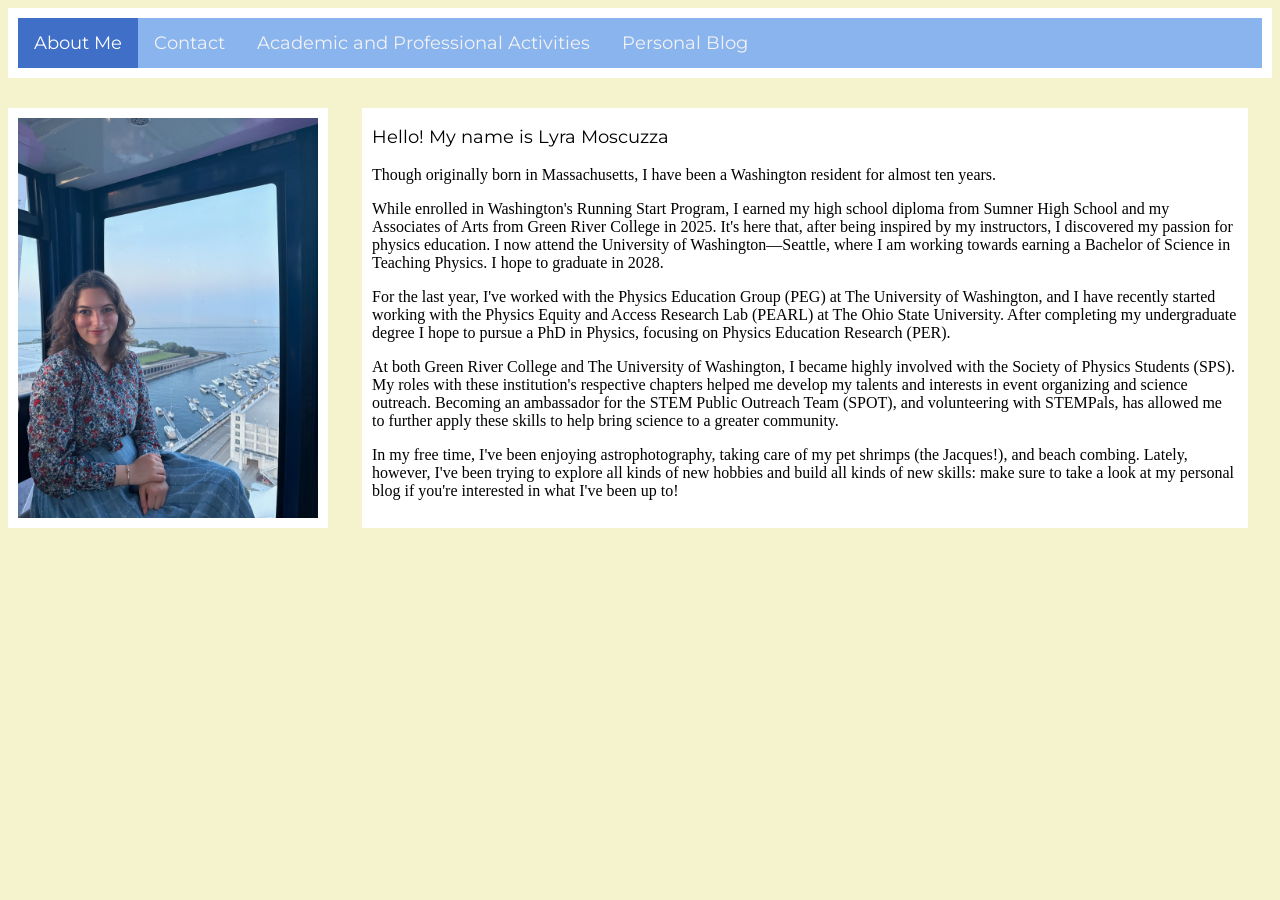
<file: index.html>
<!DOCTYPE html>
<html>
    <head>
        <title>Lyra Moscuzza: About Me</title>
        <link rel="stylesheet" href="aboutme.css">

        <link rel="preconnect" href="https://fonts.googleapis.com">
        <link rel="preconnect" href="https://fonts.gstatic.com" crossorigin>
        <link href="https://fonts.googleapis.com/css2?family=Lato:ital,wght@0,100;0,300;0,400;0,700;0,900;1,100;1,300;1,400;1,700;1,900&family=Montserrat:ital,wght@0,100..900;1,100..900&display=swap" rel="stylesheet">

    </head>
    <body>
        <div class="topnav">
            <a class="active" href="index.html">About Me</a>
            <a href="contact.html">Contact</a>
            <a href="academics.html">Academic and Professional Activities</a>
            <a href="personalblog.html">Personal Blog</a>
        </div>

        <img class="personal-image" src="WebsiteImages/AboutMe_LyraMoscuzza_Image.JPG">

        <div class="aboutme-text">
            <p class="my-name">
                Hello! My name is Lyra Moscuzza
            </p>

            <p class="background">
                Though originally born in Massachusetts, I have been a Washington resident for almost ten years.
            </p>

            <p class="schooling">
                While enrolled in Washington's Running Start Program, I earned my high school diploma from Sumner
                High School and my Associates of Arts from Green River College in 2025. It's here that, after being inspired by my instructors, 
                I discovered my passion for physics education. I now attend the University of Washington—Seattle,
                where I am working towards earning a Bachelor of Science in Teaching Physics. I hope to graduate in 2028.
            </p>

            <p class="research">
                For the last year, I've worked with the Physics
                Education Group (PEG) at The University of Washington, and I have recently started working with the Physics Equity and Access Research Lab (PEARL)
                at The Ohio State University. After completing my undergraduate degree I hope to pursue a PhD in Physics, focusing on Physics Education Research (PER).
            </p>

            <p class="outreach and SPS">
                At both Green River College and The University of Washington, I became highly involved with the Society of Physics Students (SPS).
                My roles with these institution's respective chapters helped me develop my talents and interests in event organizing and science outreach.
                Becoming an ambassador for the STEM Public Outreach Team (SPOT), and volunteering with STEMPals, has allowed me to further apply these skills
                to help bring science to a greater community.
            </p>

            <p class="hobbies">
                In my free time, I've been enjoying astrophotography, taking care of my pet shrimps (the Jacques!), and beach combing. Lately, however, I've 
                been trying to explore all kinds of new hobbies and build all kinds of new skills: make sure to take a look at my personal blog if you're interested in 
                what I've been up to!
            </p>
        </div>
    </body>
</html>
</file>
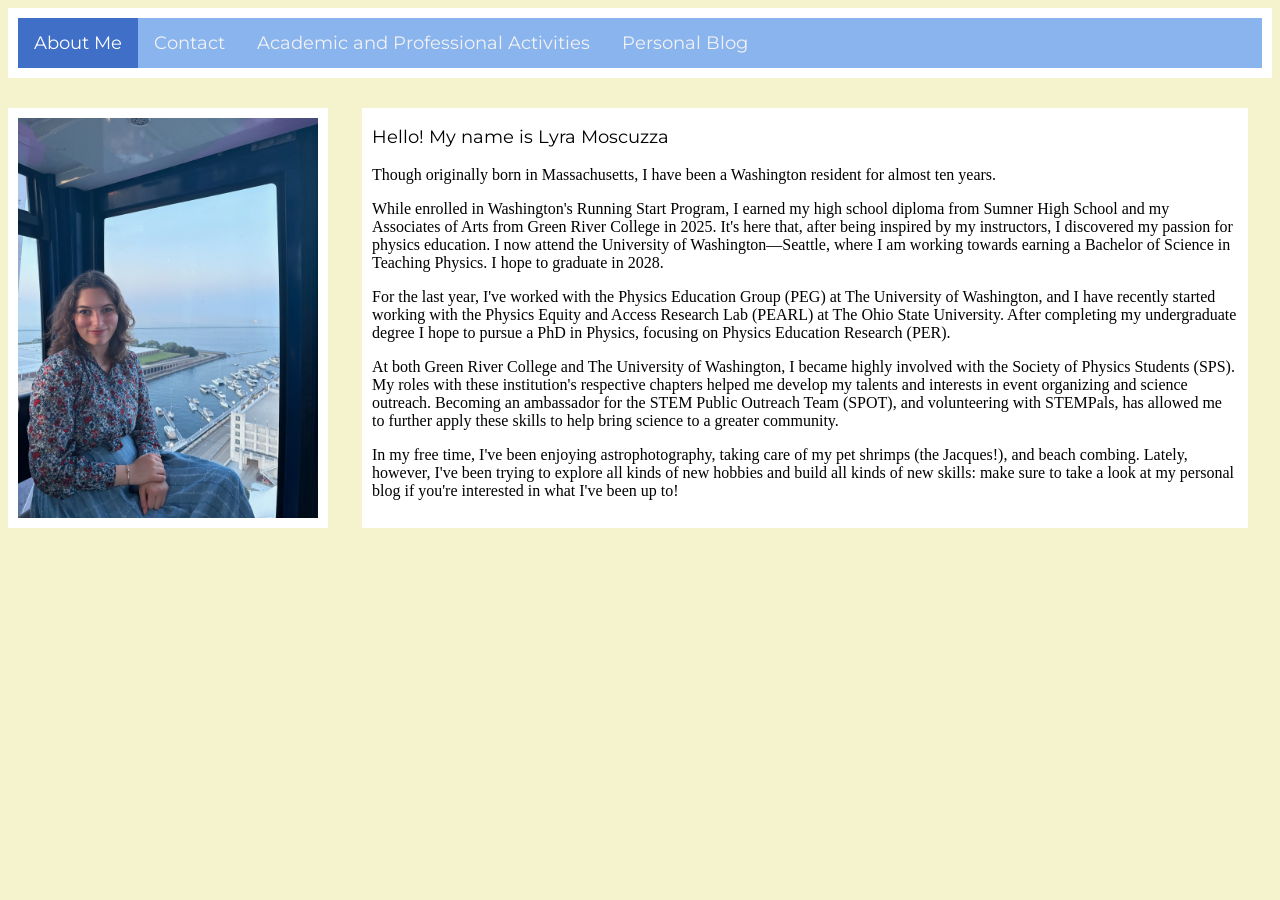
<file: aboutme.html>
<!DOCTYPE html>
<html>
    <head>
        <title>Lyra Moscuzza: About Me</title>
        <link rel="stylesheet" href="aboutme.css">

        <link rel="preconnect" href="https://fonts.googleapis.com">
        <link rel="preconnect" href="https://fonts.gstatic.com" crossorigin>
        <link href="https://fonts.googleapis.com/css2?family=Lato:ital,wght@0,100;0,300;0,400;0,700;0,900;1,100;1,300;1,400;1,700;1,900&family=Montserrat:ital,wght@0,100..900;1,100..900&display=swap" rel="stylesheet">

    </head>
    <body>
        <div class="topnav">
            <a class="active" href="aboutme.html">About Me</a>
            <a href="contact.html">Contact</a>
            <a href="academics.html">Academic and Professional Activities</a>
            <a href="personalblog.html">Personal Blog</a>
        </div>

        <img class="personal-image" src="WebsiteImages/AboutMe_LyraMoscuzza_Image.JPG">

        <div class="aboutme-text">
            <p class="my-name">
                Hello! My name is Lyra Moscuzza
            </p>

            <p class="background">
                Though originally born in Massachusetts, I have been a Washington resident for almost ten years.
            </p>

            <p class="schooling">
                While enrolled in Washington's Running Start Program, I earned my high school diploma from Sumner
                High School and my Associates of Arts from Green River College in 2025. It's here that, after being inspired by my instructors, 
                I discovered my passion for physics education. I now attend the University of Washington—Seattle,
                where I am working towards earning a Bachelor of Science in Teaching Physics. I hope to graduate in 2028.
            </p>

            <p class="research">
                For the last year, I've worked with the Physics
                Education Group (PEG) at The University of Washington, and I have recently started working with the Physics Equity and Access Research Lab (PEARL)
                at The Ohio State University. After completing my undergraduate degree I hope to pursue a PhD in Physics, focusing on Physics Education Research (PER).
            </p>

            <p class="outreach and SPS">
                At both Green River College and The University of Washington, I became highly involved with the Society of Physics Students (SPS).
                My roles with these institution's respective chapters helped me develop my talents and interests in event organizing and science outreach.
                Becoming an ambassador for the STEM Public Outreach Team (SPOT), and volunteering with STEMPals, has allowed me to further apply these skills
                to help bring science to a greater community.
            </p>

            <p class="hobbies">
                In my free time, I've been enjoying astrophotography, taking care of my pet shrimps (the Jacques!), and beach combing. Lately, however, I've 
                been trying to explore all kinds of new hobbies and build all kinds of new skills: make sure to take a look at my personal blog if you're interested in 
                what I've been up to!
            </p>
        </div>
    </body>
</html>
</file>
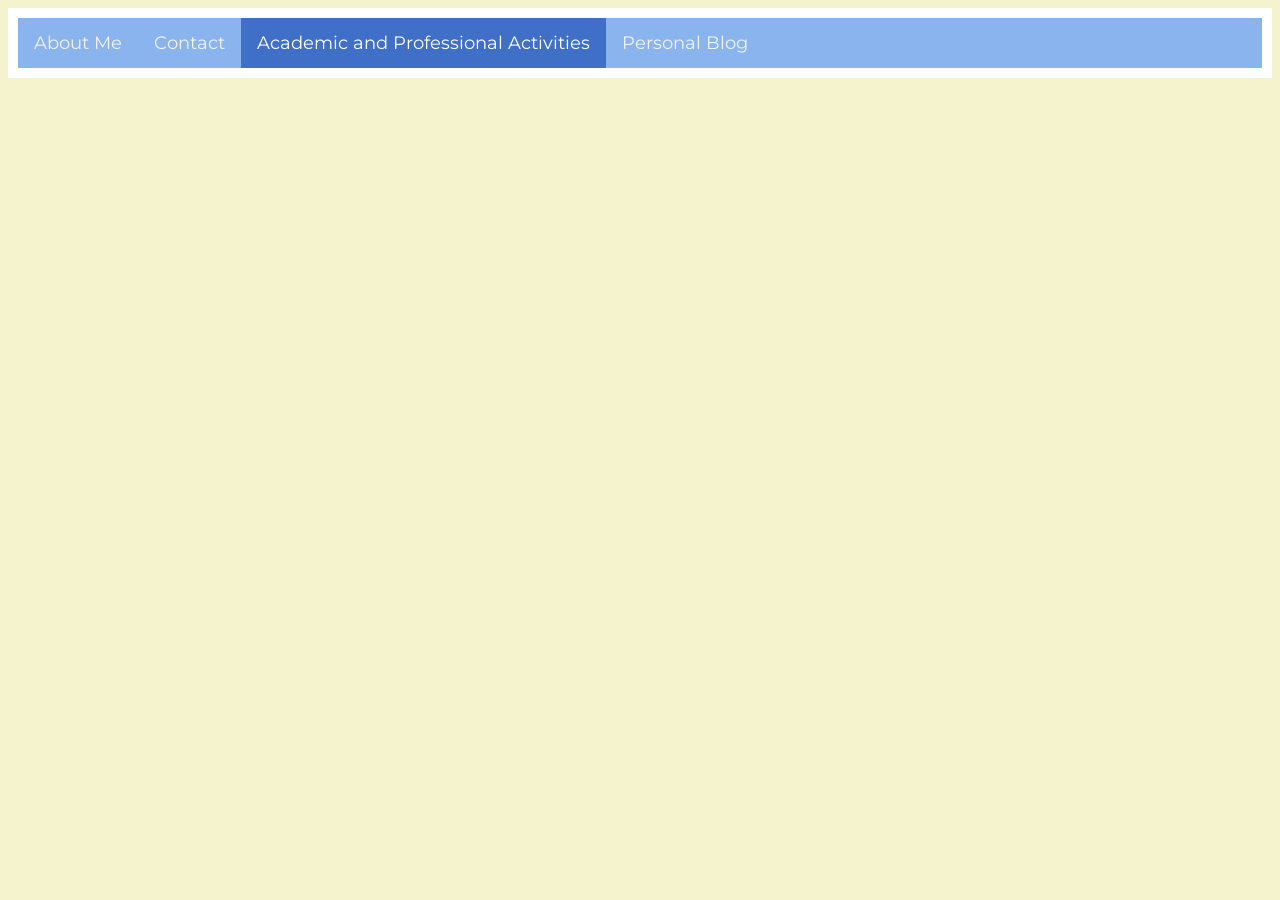
<file: academics.html>
<!DOCTYPE html>
<html>
    <head>
        <title>Lyra Moscuzza: Academic and Professional Activities</title>
        <link rel="stylesheet" href="academics.css">

        <link rel="preconnect" href="https://fonts.googleapis.com">
        <link rel="preconnect" href="https://fonts.gstatic.com" crossorigin>
        <link href="https://fonts.googleapis.com/css2?family=Lato:ital,wght@0,100;0,300;0,400;0,700;0,900;1,100;1,300;1,400;1,700;1,900&family=Montserrat:ital,wght@0,100..900;1,100..900&display=swap" rel="stylesheet">

    </head>
    <body>
        <div class="topnav">
            <a href="index.html">About Me</a>
            <a href="contact.html">Contact</a>            
            <a class="active" href="academics.html">Academic and Professional Activities</a>
            <a href="personalblog.html">Personal Blog</a>
        </div>  
    </body>
</html>
</file>
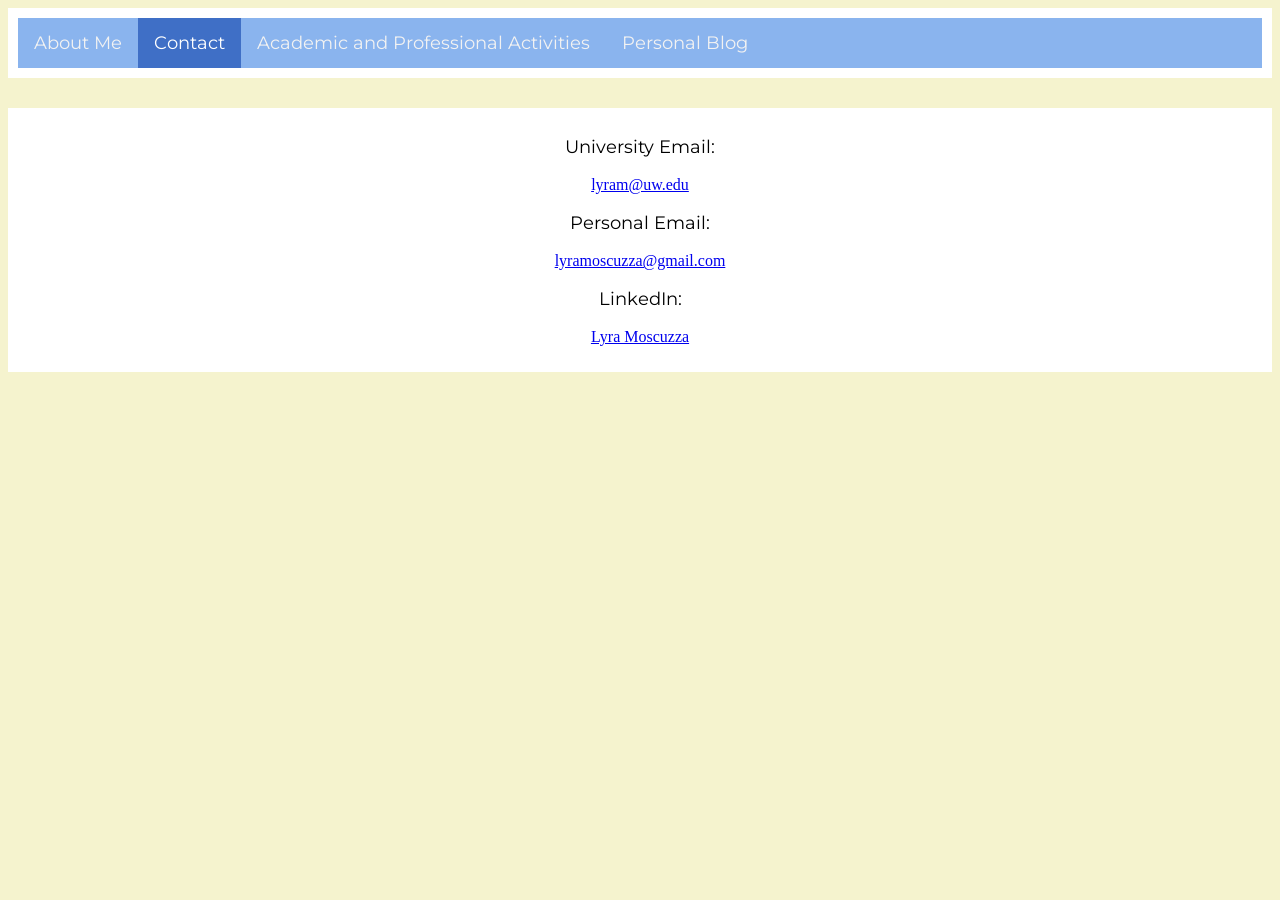
<file: contact.html>
<!DOCTYPE html>
<html>
    <head>
        <title>Lyra Moscuzza: Contact</title>
        <link rel="stylesheet" href="contact.css">

        <link rel="preconnect" href="https://fonts.googleapis.com">
        <link rel="preconnect" href="https://fonts.gstatic.com" crossorigin>
        <link href="https://fonts.googleapis.com/css2?family=Lato:ital,wght@0,100;0,300;0,400;0,700;0,900;1,100;1,300;1,400;1,700;1,900&family=Montserrat:ital,wght@0,100..900;1,100..900&display=swap" rel="stylesheet">

    </head>
    <body>
        <div class="topnav">
            <a href="index.html">About Me</a>            
            <a class="active" href="contact.html">Contact</a>
            <a href="academics.html">Academic and Professional Activities</a>
            <a href="personalblog.html">Personal Blog</a>
        </div>
        <div class="email">
            <p class="contact-title">
                University Email:
            </p>

            <p>
                <a href="mailto:lyram@uw.edu">
                    lyram@uw.edu
                </a>
            </p>

            <p class="contact-title">
                Personal Email:
            </p>

            <p>
                <a href="mailto:lyramoscuzza@gmail.com">
                    lyramoscuzza@gmail.com
                </a>
            </p>

            <p class="contact-title">
                LinkedIn:
            </p>

            <p>
                <a href="https://www.linkedin.com/in/lyra-moscuzza/">
                    Lyra Moscuzza
                </a>
            </p>
        </div>

    </body>
</html>
</file>
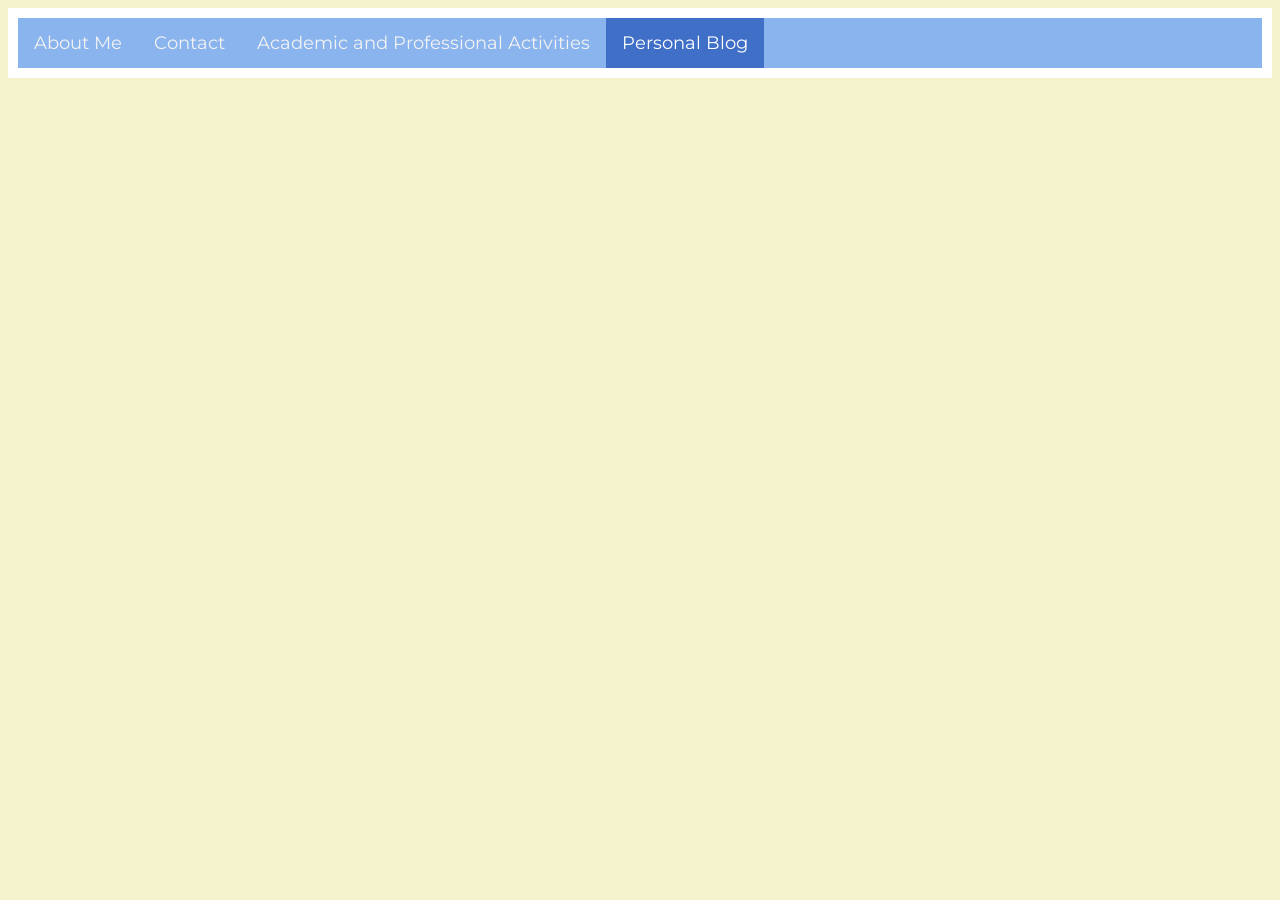
<file: personalblog.html>
<!DOCTYPE html>
<html>
    <head>
        <title>Lyra Moscuzza: Personal Blog</title>
        <link rel="stylesheet" href="personalblog.css">

        <link rel="preconnect" href="https://fonts.googleapis.com">
        <link rel="preconnect" href="https://fonts.gstatic.com" crossorigin>
        <link href="https://fonts.googleapis.com/css2?family=Lato:ital,wght@0,100;0,300;0,400;0,700;0,900;1,100;1,300;1,400;1,700;1,900&family=Montserrat:ital,wght@0,100..900;1,100..900&display=swap" rel="stylesheet">

    </head>
    <body>
        <div class="topnav">
            <a href="index.html">About Me</a>
            <a href="contact.html">Contact</a>
            <a href="academics.html">Academic and Professional Activities</a>
            <a class="active" href="personalblog.html">Personal Blog</a>
        </div>
    </body>
</html>
</file>
<file: aboutme.css>
.topnav {
  background-color: #8ab4ee;
  overflow: hidden;
  border-color: white;
  border-width: 10px;
  border-style: solid;
  /*width: 422px; */
}

.topnav a {
  float: left;
  color: #f2f2f2;
  text-align: center;
  padding: 14px 16px;
  text-decoration: none;
  font-size: 18px;
  font-family: 'Montserrat';
}

.topnav a:hover {
  background-color: #ddd;
  color: black;
}

.topnav a.active {
  background-color: #3f6fc6;
  color: white;
}

.personal-image {
    width: 300px;
    margin-top: 30px;
    margin-bottom: 30px;
    margin-right: 30px;
    border-color: white;
    border-width: 10px;
    border-style: solid;
    display: inline-block;

}

body {
    background-color: rgb(245, 243, 206);
}

.aboutme-text {
    display: inline-block;
    vertical-align: top;
    margin-top: 30px;
    padding-left: 10px;
    padding-right: 10px;
    padding-bottom: 12px;
    background-color: white;
    width: 866px
}

.my-name {
    font-size: 18px;
    font-family: 'Montserrat'
}
</file>
<file: academics.css>
.topnav {
  background-color: #8ab4ee;
  overflow: hidden;
  border-color: white;
  border-width: 10px;
  border-style: solid;
  /*width: 422px; */
}

.topnav a {
  float: left;
  color: #f2f2f2;
  text-align: center;
  padding: 14px 16px;
  text-decoration: none;
  font-size: 18px;
  font-family: 'Montserrat';
}

.topnav a:hover {
  background-color: #ddd;
  color: black;
}

.topnav a.active {
  background-color: #3f6fc6;
  color: white;
}

body {
    background-color: rgb(245, 243, 206);
}
</file>
<file: contact.css>
.topnav {
  background-color: #8ab4ee;
  overflow: hidden;
  border-color: white;
  border-width: 10px;
  border-style: solid;
  /*width: 422px; */
}

.topnav a {
  float: left;
  color: #f2f2f2;
  text-align: center;
  padding: 14px 16px;
  text-decoration: none;
  font-size: 18px;
  font-family: 'Montserrat';
}

.topnav a:hover {
  background-color: #ddd;
  color: black;
}

.topnav a.active {
  background-color: #3f6fc6;
  color: white;
}

body {
    background-color: rgb(245, 243, 206);
}

.email {
    display: block;
    margin-top: 30px;
    padding: 10px;
    background-color: white;
    text-align: center;
    
}

.contact-title {
    font-family: 'Montserrat';
    font-size: 18px;
}
</file>
<file: personalblog.css>
.topnav {
  background-color: #8ab4ee;
  overflow: hidden;
  border-color: white;
  border-width: 10px;
  border-style: solid;
  /*width: 422px; */
}

.topnav a {
  float: left;
  color: #f2f2f2;
  text-align: center;
  padding: 14px 16px;
  text-decoration: none;
  font-size: 18px;
  font-family: 'Montserrat';
}

.topnav a:hover {
  background-color: #ddd;
  color: black;
}

.topnav a.active {
  background-color: #3f6fc6;
  color: white;
}

body {
    background-color: rgb(245, 243, 206);
}
</file>
